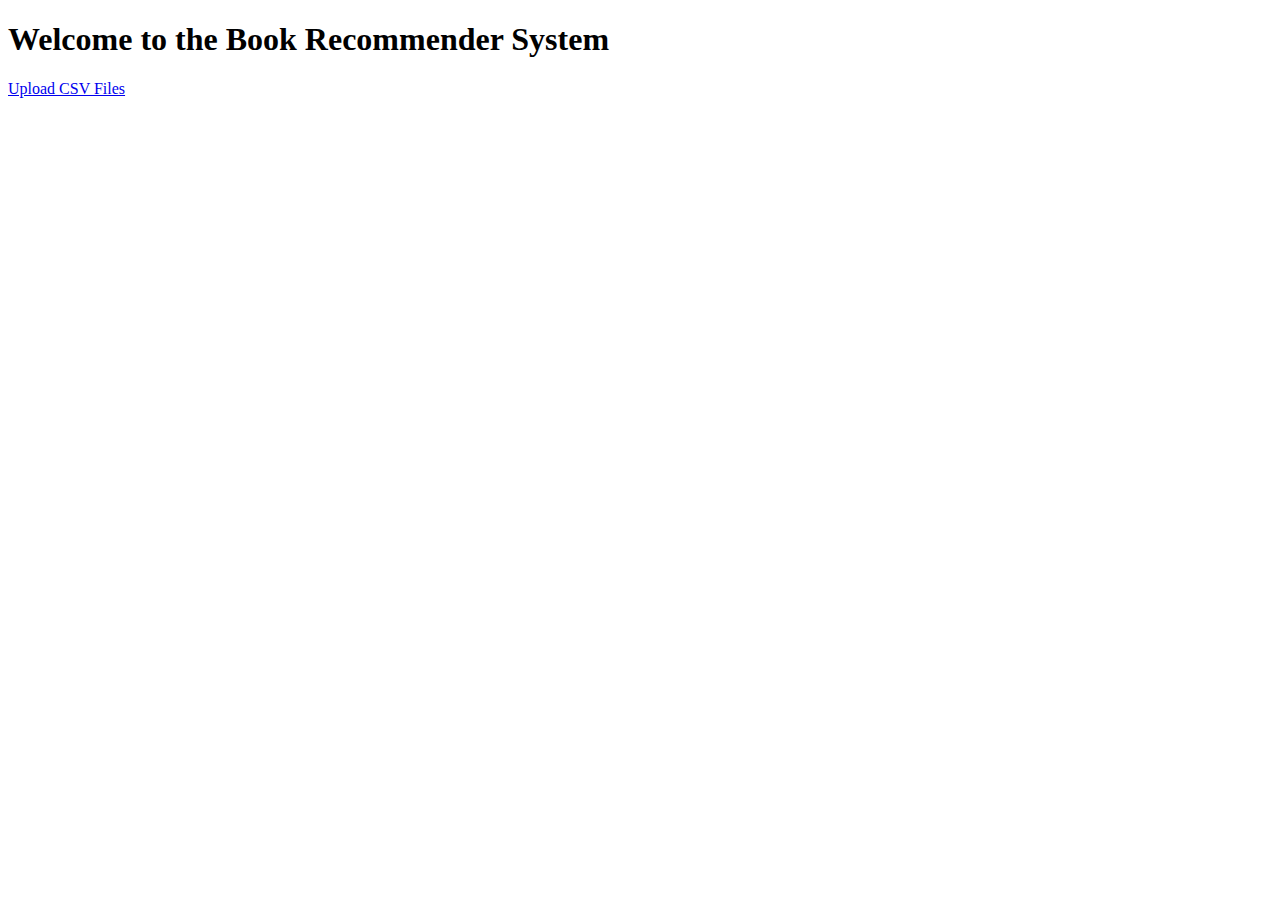
<file: templates/index.html>
<!DOCTYPE html>
<html lang="en">
<head>
    <meta charset="UTF-8">
    <meta name="viewport" content="width=device-width, initial-scale=1.0">
    <title>Book Recommender System</title>
</head>
<body>
    <h1>Welcome to the Book Recommender System</h1>
    <p><a href="{{ url_for('upload_file') }}">Upload CSV Files</a></p>
</body>
</html>
</file>
